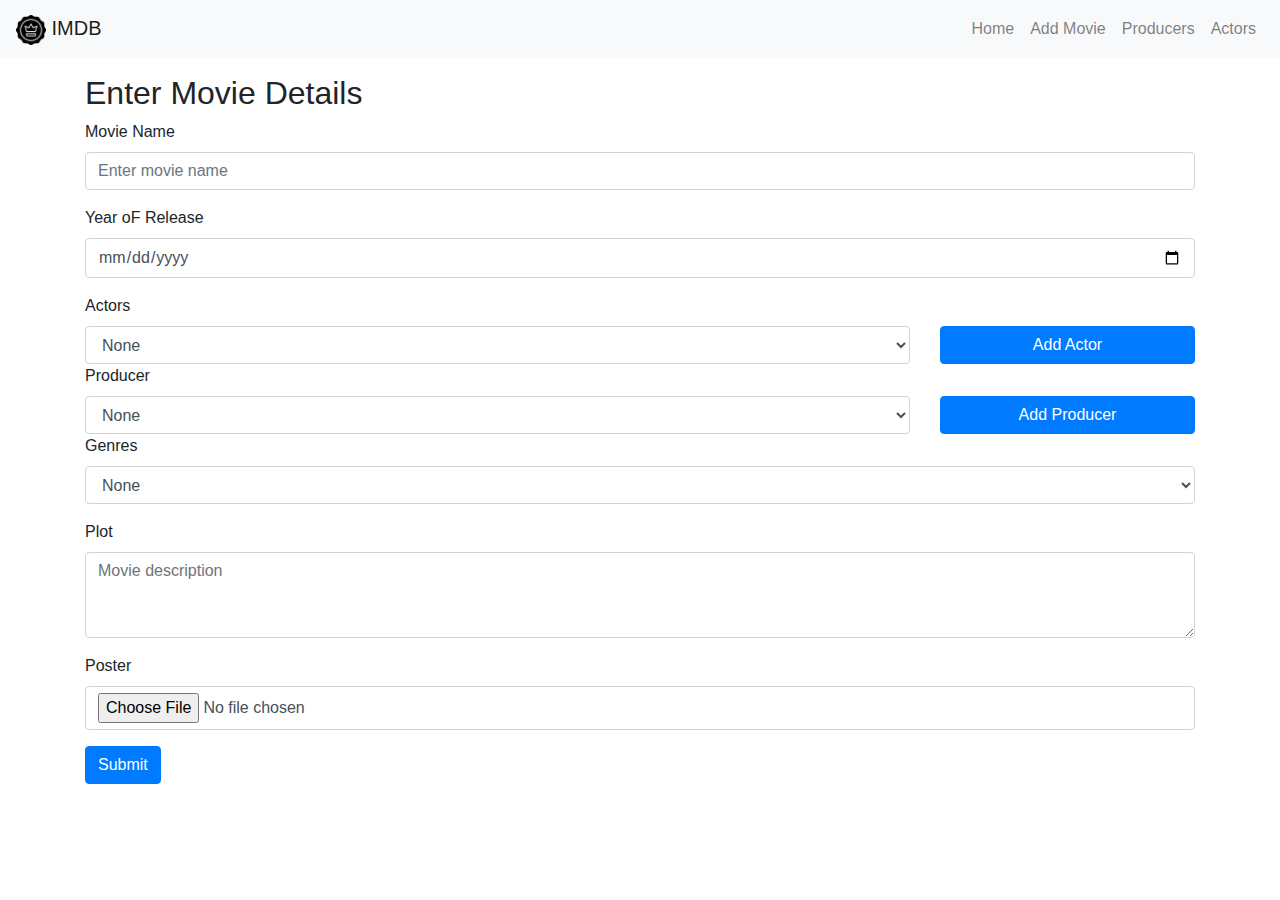
<file: movies.html>
<!DOCTYPE html>
<html lang="en">

<head>
    <meta charset="UTF-8">
    <meta http-equiv="X-UA-Compatible" content="IE=edge">
    <meta name="viewport" content="width=device-width, initial-scale=1, shrink-to-fit=no">

    <!-- Bootstrap CSS -->
    <link rel="stylesheet" href="https://cdn.jsdelivr.net/npm/bootstrap@4.0.0/dist/css/bootstrap.min.css"
        integrity="sha384-Gn5384xqQ1aoWXA+058RXPxPg6fy4IWvTNh0E263XmFcJlSAwiGgFAW/dAiS6JXm" crossorigin="anonymous">
    <link rel="stylesheet"
        href="https://fonts.googleapis.com/css2?family=Material+Symbols+Outlined:opsz,wght,FILL,GRAD@20..48,100..700,0..1,-50..200" />
    <link rel="stylesheet"
        href="https://fonts.googleapis.com/css2?family=Material+Symbols+Outlined:opsz,wght,FILL,GRAD@20..48,100..700,0..1,-50..200" />
    <link rel="stylesheet" href="styles.css">
    <title>IMDB | Movies</title>
</head>

<body>
    <nav class="navbar navbar-expand-lg navbar-light bg-light">
        <a class="navbar-brand" href="#">
            <img src="badge.png" width="30" height="30" alt="">
            IMDB
        </a>
        <ul class="navbar-nav">
            <li class="nav-item">
                <a class="nav-link" href="index.html">
                    Home
                </a>
            </li>
            <li class="nav-item">
                <a class="nav-link" href="movies.html">
                    Add Movie
                </a>
            </li>
            <li class="nav-item">
                <a class="nav-link" href="#">
                    Producers
                </a>
            </li>
            <li class="nav-item">
                <a class="nav-link" href="#">
                    Actors
                </a>
            </li>
        </ul>
    </nav>
    <div class="container my-3">
        <form class="needs-validation" novalidate>
            <h2>Enter Movie Details</h1>
                <div class="form-group">
                    <label for="exampleInputEmail1">Movie Name</label>
                    <input type="text" class="form-control" id="exampleInputEmail1" aria-describedby="emailHelp"
                        placeholder="Enter movie name" required>
                        <div class="invalid-feedback">
                            Please provide a movie name.
                        </div>
                </div>
                <div class="form-group">
                    <label for="exampleInputYear">Year oF Release</label>
                    <input type="date" class="form-control" id="exampleInputYear" aria-describedby="emailHelp"
                        placeholder="1999" required>
                        <div class="invalid-feedback">
                            Please pick a release date.
                        </div>
                </div>

                <div class="row">
                    <div class="col-sm-12 col-md-12 col-lg-12">
                        <label for="exampleInputActors">Actors</label>
                    </div>
                </div>

                <div class="row">
                    <div class="col-sm-8 col-md-9 col-lg-9">
                        <select class="form-control" id="exampleInputActors" required>
                            <option value="">None</option>
                        </select>
                        <div class="invalid-feedback">
                            Please choose an actor
                        </div> 
                    </div>
                    <div class="col-sm-4 col-md-3 col-lg-3">
                        <button type="button" class="btn btn-primary add-button" id="add-actor" data-toggle="modal"
                            data-target="#exampleModal">
                            Add Actor
                        </button>
                    </div>
                </div>
                <div class="row">
                    <div class="col-sm-12 col-md-12 col-lg-12">
                        <label for="exampleInputActors">Producer</label>
                    </div>
                </div>

                <div class="row">
                    <div class="col-sm-8 col-md-9 col-lg-9">
                        <select class="form-control" id="exampleInputProducer" required>
                            <option value="">None</option>
                        </select>
                        <div class="invalid-feedback">
                            Please choose a producer
                        </div>
                    </div>
                    <div class="col-sm-4 col-md-3 col-lg-3">
                        <button type="button" class="btn btn-primary add-button" data-toggle="modal"
                            data-target="#exampleModal2">
                            Add Producer
                        </button>
                    </div>
                </div>
                <div class="form-group">
                    <label for="exampleInputGenre">Genres</label>
                    <select class="form-control" id="exampleInputGenre" required>
                        <option value="">None</option>
                    </select>
                </div>
                <div class="form-group">
                    <label for="exampleInputPlot">Plot</label>
                    <textarea class="form-control" id="exampleInputPlot" rows="3" placeholder="Movie description"></textarea>
                </div>
                <div class="form-group">
                    <label for="exampleInputPoster">Poster</label>
                    <input type="file" class="form-control" accept="image/png, image/gif, image/jpeg" id="exampleInputPoster" aria-describedby="emailHelp"
                        placeholder="...." required>
                </div>
                <button type="submit" class="btn btn-primary">Submit</button>
        </form>

    </div>
    <div class="modal fade" id="exampleModal" tabindex="-1" role="dialog" aria-labelledby="exampleModalLabel"
        aria-hidden="true">
        <div class="modal-dialog" role="document">
            <div class="modal-content">
                <div class="modal-header">
                    <h5 class="modal-title" id="exampleModalLabel">Enter Actor Details</h5>
                    <button type="button" class="close" data-dismiss="modal" aria-label="Close">
                        <span aria-hidden="true">&times;</span>
                    </button>
                </div>
                <div class="modal-body" id="actor-modal-body">
                    <form id="myForm" class="needs-validation" novalidate onsubmit="return false">
                        <div class="form-group">
                            <label for="actor-name">Actor Name</label>
                            <input type="text" class="form-control" id="actor-name" aria-describedby="emailHelp"
                                placeholder="Enter movie name" required>
                            <div class="invalid-feedback">
                                Please enter valid name
                            </div>
                        </div>
                        <div class="form-group">
                            <label for="actor-dob">Date of Birth</label>
                            <input type="date" class="form-control" id="actor-dob" aria-describedby="emailHelp"
                                placeholder="1999" required="">
                            <div class="invalid-feedback">
                                Please enter valid dob
                            </div>
                        </div>
                        <!-- <button type="submit" class="btn btn-primary" id="save-actor">Submit</button>
                        <button type="button" class="btn btn-secondary" data-dismiss="modal">Close</button> -->
                    </form>
                </div>
                <div class="modal-footer">
                    <button type="button" class="btn btn-secondary" data-dismiss="modal">Close</button>
                    <button type="submit" class="btn btn-primary" id="save-actor" form="myForm">Submit</button>
                </div>
            </div>
        </div>
    </div>

    <div class="modal fade" id="exampleModal2" tabindex="-1" role="dialog" aria-labelledby="exampleModalLabel"
        aria-hidden="true">
        <div class="modal-dialog" role="document">
            <div class="modal-content">
                <div class="modal-header">
                    <h5 class="modal-title" id="exampleModalLabel">Enter Producer Details</h5>
                    <button type="button" class="close" data-dismiss="modal" aria-label="Close">
                        <span aria-hidden="true">&times;</span>
                    </button>
                </div>
                <div class="modal-body" id="producer-modal-body">
                    <form id="myForm" class="needs-validation" novalidate>
                        <div class="form-group">
                            <label for="actor-name">Producer Name</label>
                            <input type="text" class="form-control" id="producer-name" aria-describedby="emailHelp"
                                placeholder="Enter movie name" required>
                            <div class="invalid-feedback">
                                Please enter valid name
                            </div>
                        </div>
                        <div class="form-group">
                            <label for="producer-dob">Date of Birth</label>
                            <input type="date" class="form-control" id="producer-dob" aria-describedby="emailHelp"
                                placeholder="1999" required="">
                            <div class="invalid-feedback">
                                Please enter valid dob
                            </div>
                        </div>
                    </form>
                </div>
                <div class="modal-footer">
                    <button type="button" class="btn btn-secondary" data-dismiss="modal">Close</button>
                    <button type="submit" class="btn btn-primary" id="save-producer" form="myForm">Submit</button>
                </div>
            </div>
        </div>
    </div>
    <script src="https://code.jquery.com/jquery-3.2.1.slim.min.js"
        integrity="sha384-KJ3o2DKtIkvYIK3UENzmM7KCkRr/rE9/Qpg6aAZGJwFDMVNA/GpGFF93hXpG5KkN"
        crossorigin="anonymous"></script>
    <script src="https://cdn.jsdelivr.net/npm/popper.js@1.12.9/dist/umd/popper.min.js"
        integrity="sha384-ApNbgh9B+Y1QKtv3Rn7W3mgPxhU9K/ScQsAP7hUibX39j7fakFPskvXusvfa0b4Q"
        crossorigin="anonymous"></script>
    <script src="https://cdn.jsdelivr.net/npm/bootstrap@4.0.0/dist/js/bootstrap.min.js"
        integrity="sha384-JZR6Spejh4U02d8jOt6vLEHfe/JQGiRRSQQxSfFWpi1MquVdAyjUar5+76PVCmYl"
        crossorigin="anonymous"></script>
    <script src="index.js"></script>
</body>

</html>
</file>
<file: styles.css>
.material-symbols-outlined {
    font-variation-settings:
        'FILL' 0,
        'wght' 300,
        'GRAD' 0,
        'opsz' 48
}

.material-symbols-outlined {
    font-variation-settings:
        'FILL' 0,
        'wght' 300,
        'GRAD' 0,
        'opsz' 48
}

.navbar-nav {
    margin-left: auto;
}

.box-shadow {
    box-shadow: 0px 20px 10px rgba(0, 0, 0, 0.2);
}

.button {
    margin: 5px 5px;
    height: 40px;
}

.card:first-child img{
    height: 180px;
}

.button-container {
    /* display: grid;
    grid-template-columns: auto auto auto auto; */
    margin-left: auto;
}

.item1 {
    grid-column-start: 1;
    grid-column-end: 3;
}

.add-button {
    width: 100%;
    height: 38px;
}

@media screen and (max-width: 575px) {
    .row button{
        margin-top: 10px;
    }
}
.card{
    transition: .3s transform cubic-bezier(.155,1.105,.295,1.12),.3s box-shadow,.3s -webkit-transform cubic-bezier(.155,1.105,.295,1.12);
}

.card:hover{
    transform: scale(1.05);
 box-shadow: 0 10px 20px rgba(0,0,0,.12), 0 4px 8px rgba(0,0,0,.06);
}

/* .invalid class prevents CSS from automatically applying */
.invalid input:required:invalid {
    background: #BE4C54;
  }
  
  /* Mark valid inputs during .invalid state */
  .invalid input:required:valid {
    background: #17D654;
  }

  .container-grid{
    display: grid;
    grid-template-columns: 1fr 1fr 1fr 1fr;
  }
</file>
